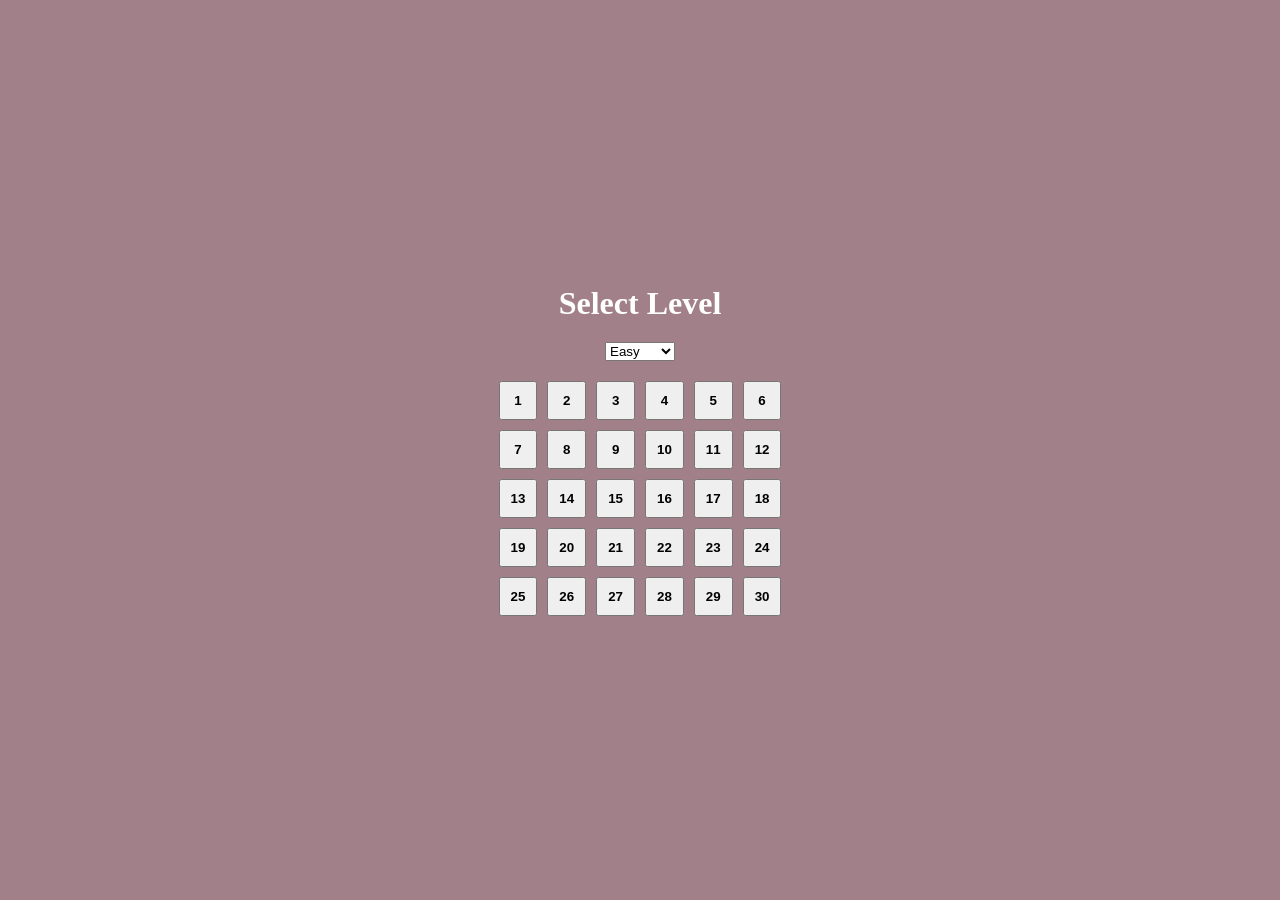
<file: Memory Game/index.html>
<!DOCTYPE html>
<html>
<head>
    <title>Select Level</title>
    <link rel="stylesheet" href="main.css">
</head>
<body class="center">

    <h1>Select Level</h1>

    <select id="mode">
        <option value="easy">Easy</option>
        <option value="medium">Medium</option>
        <option value="hard">Hard</option>
    </select>

    <div class="level-grid" id="levelGrid"></div>

    <script>
        const levelGrid = document.getElementById("levelGrid");
        const modeSelect = document.getElementById("mode");

        for (let i = 1; i <= 30; i++) {
            const btn = document.createElement("button");
            btn.textContent = i;
            btn.onclick = () => {
                const mode = modeSelect.value;
                window.location.href = 
                    `game.html?level=${i}&mode=${mode}`;
            };
            levelGrid.appendChild(btn);
        }
    </script>

</body>
</html>
</file>
<file: Memory Game/main.css>
*{
    margin:0;
    padding:0;
    box-sizing:border-box;
}

body{
    min-height:100vh;
    background:#a28089;
    display:flex;
    flex-direction:column;
    align-items:center;
    justify-content:center;
    gap:20px;
}

.center{
    justify-content:center;
}

h1{
    color:white;
}

.level-grid{
    display:grid;
    grid-template-columns:repeat(6,1fr);
    gap:10px;
    max-width:400px;
}

.level-grid button{
    padding:10px;
    font-weight:bold;
    cursor:pointer;
}

.top-bar{
    display:flex;
    gap:20px;
    align-items:center;
    color:white;
}

.game{
    width:100%;
    max-width:600px;
    display:grid;
    gap:10px;
}

.game div{
    aspect-ratio:3/4;
    display:flex;
    align-items:center;
    justify-content:center;
    font-size:2em;
    border:2px solid black;
    border-radius:8px;
    cursor:pointer;
    background:#e5e5f7;
}

.cardback{
    opacity:0.8;
    background-image: linear-gradient(135deg,#444cf7 25%,transparent 25%),
    linear-gradient(225deg,#444cf7 25%,transparent 25%),
    linear-gradient(45deg,#444cf7 25%,transparent 25%),
    linear-gradient(315deg,#444cf7 25%,#e5e5f7 25%);
    background-size:10px 10px;
}
</file>
